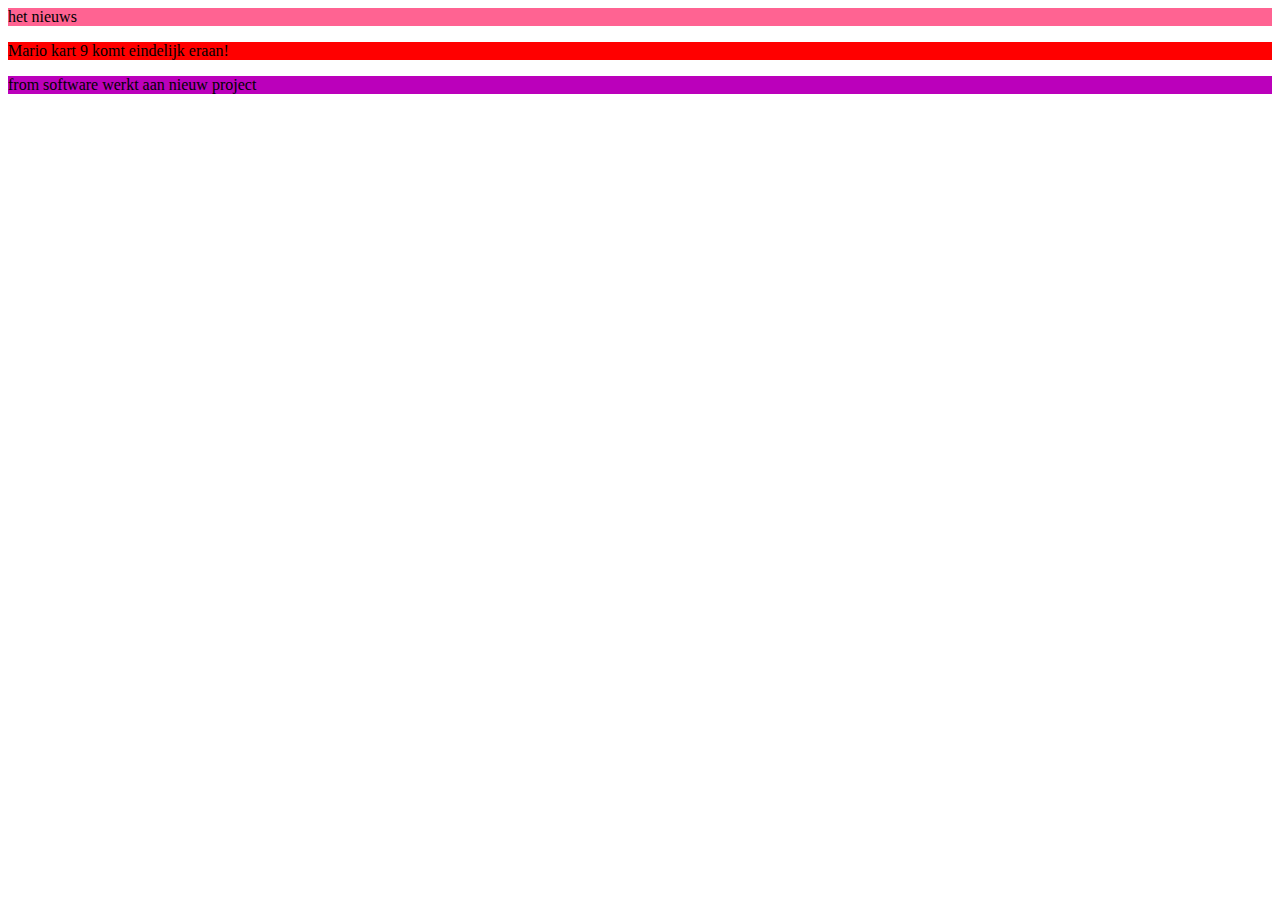
<file: 03ifelse/index.html>
<html>
    <head>
        <script type="module" defer src="app.js"></script>
    </head>
    <body>
    <p id="newstitle">het nieuws</p>
    <p class="gamenews headline">Mario kart 9 komt eindelijk eraan!</p>
    <p class="gamenews">from software werkt aan nieuw project</p>
    </body>
</html>
</file>
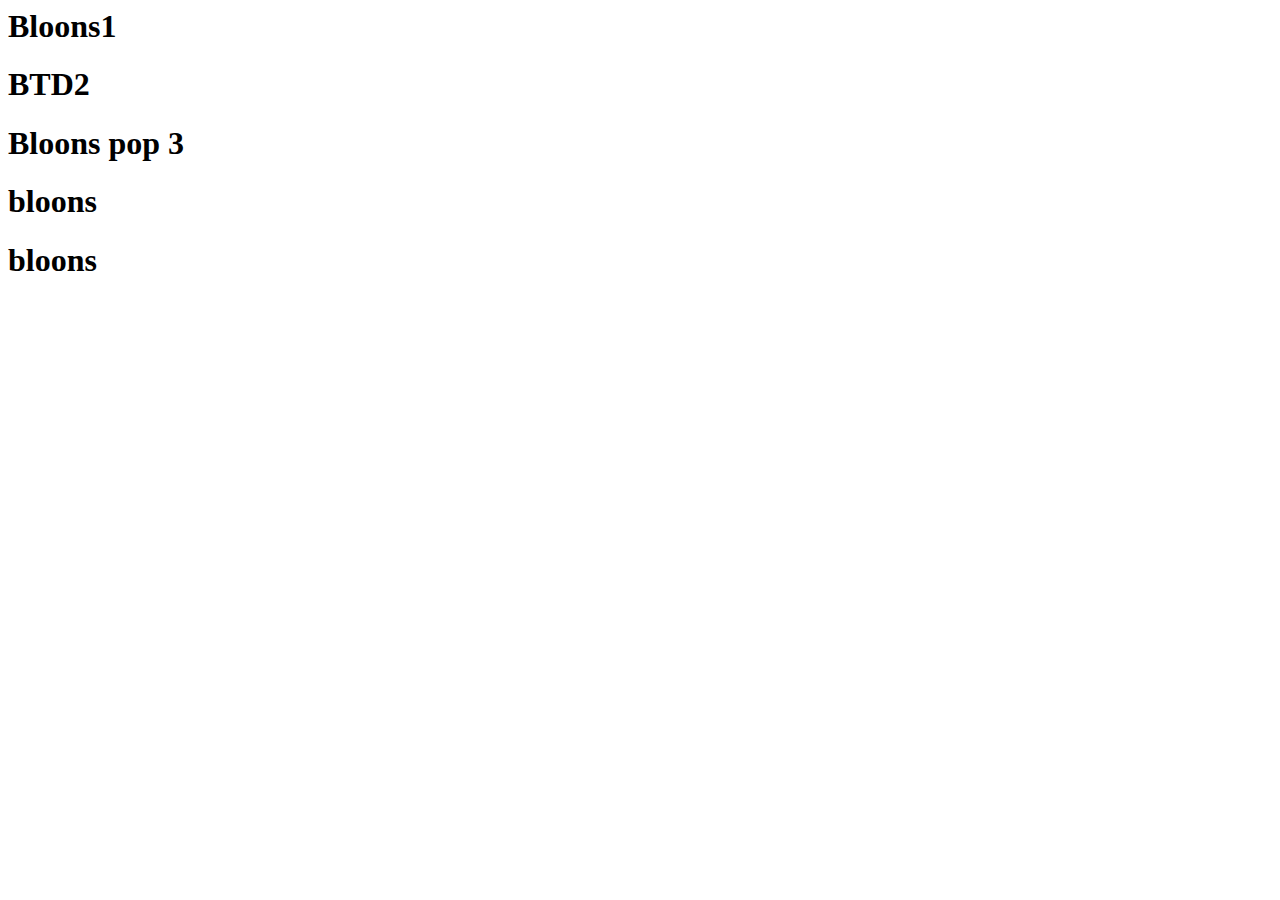
<file: 05arrays/index.html>
<html>
    <head>
        <script type="module" defer src="app.js"></script>
    </head>
    <body>
        <h1 class="vibo gam" id="headerID">Fortnite</h1>
        <h1 class="vibo gam">Nog een keer Fortnite</h1>
        <h1 class="vibo gam">Opnieuw Fortnite</h1>
        <h1 class="vibo gam">Alweer Fortnite</h1>
        <h1 class="vibo gam">Mafia 3</h1>
    </body>
</html>
</file>
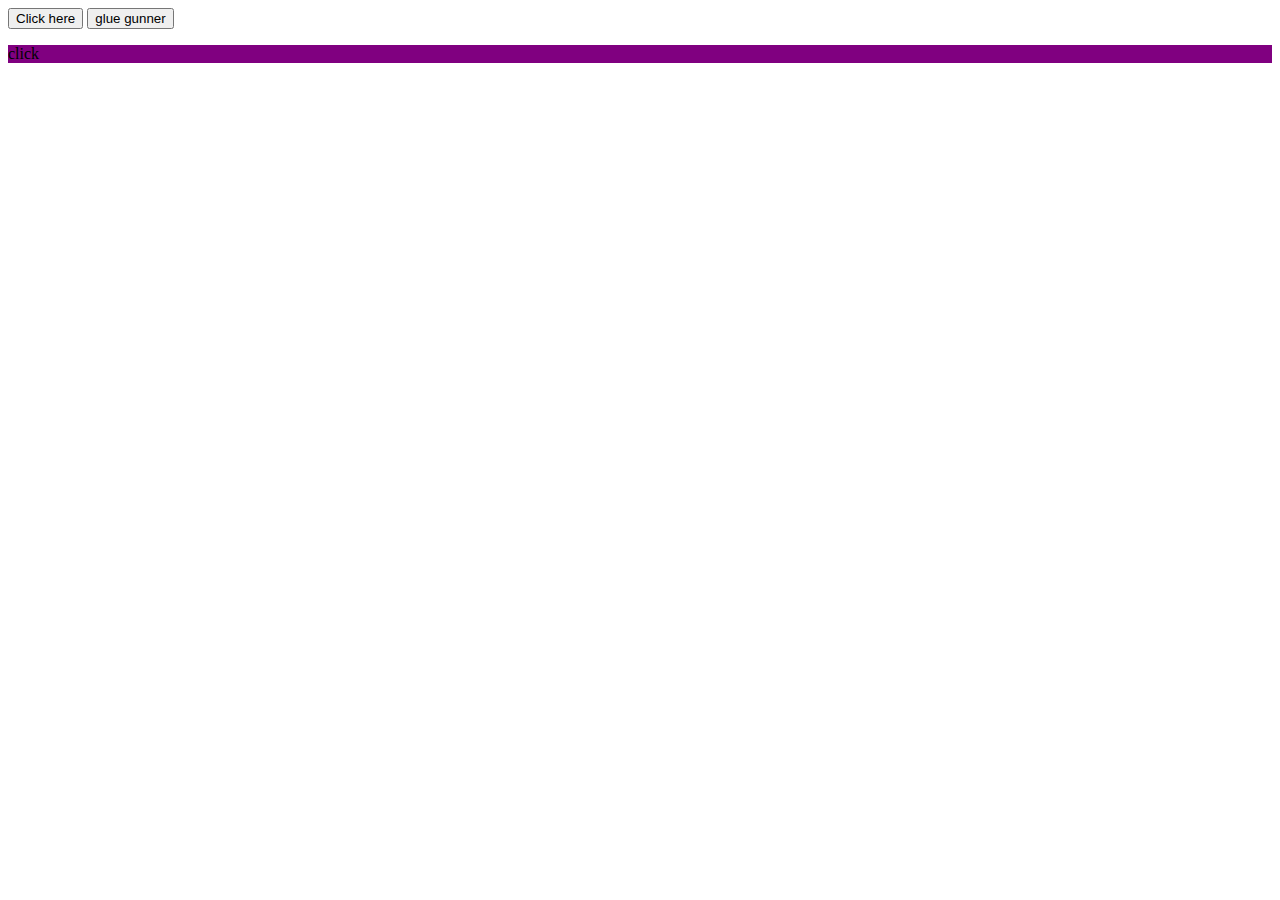
<file: 06Events/index.html>
<html>
    <head>
        <script type="module" defer src="app.js"></script>
        <link rel="stylesheet" href="backgroundColor.css">
    </head>
    <body>
        <input type="button" value="Click here" id="myButton"></input>
        <input type="button" value="glue gunner" id="monke"></input>
        <div  type="button" value="quirky" id="anders">
            
            <p >
                click
            </p>
        </div>
    </body>
</html>
</file>
<file: 06Events/backgroundColor.css>
div{
    background: purple;
}
</file>
